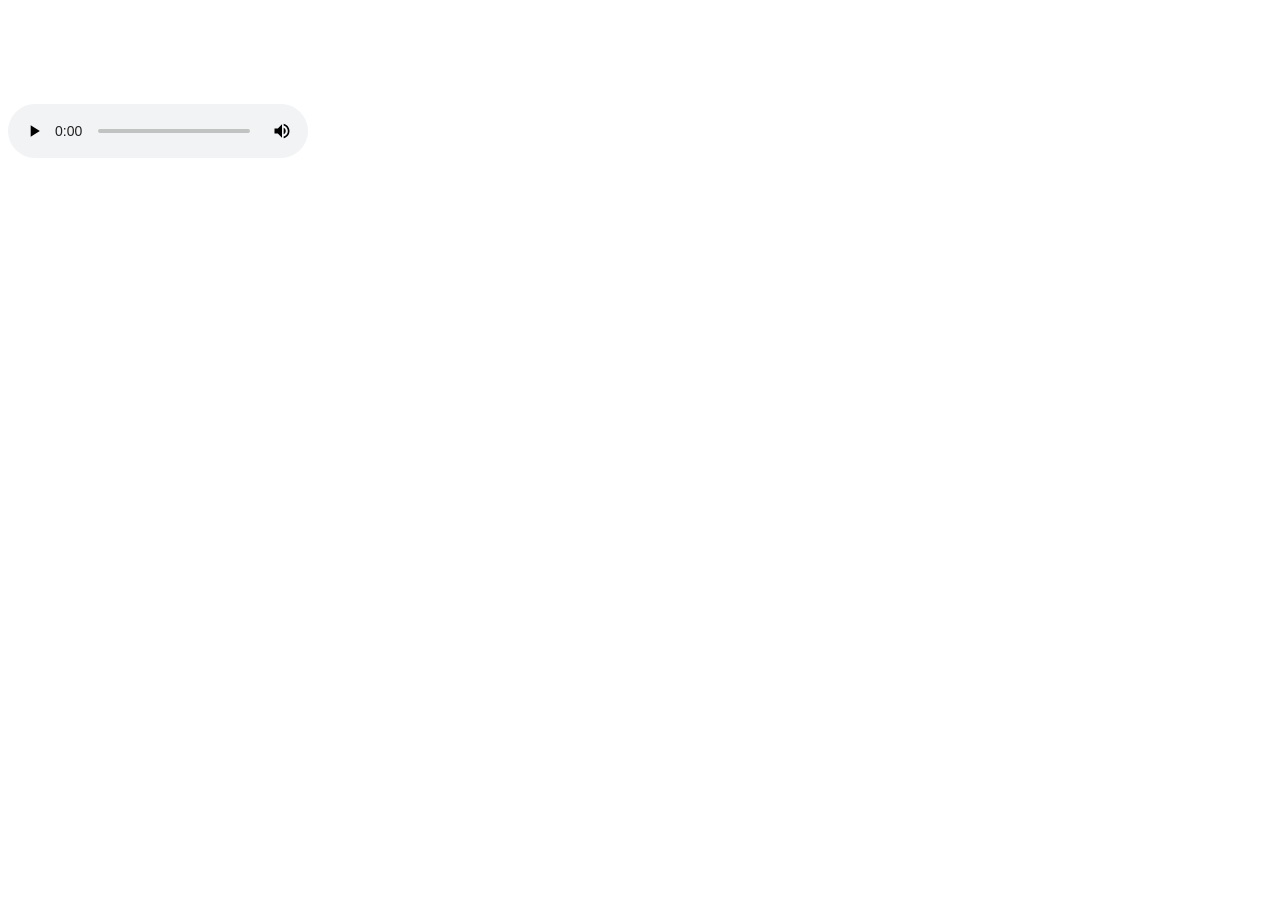
<file: Portfolio/vidéo.html>
<!DOCTYPE html>
<html>
    <head>
        <meta charset="utf-8">
        <title>Vidéo</title>
    
        
    </head>

<body>
    <div>
        <video controls>
            <source src="Kettlebell Juggling - 12699.mp4" type="video/mp4"/>
            <source src="Kettlebell Juggling - 12699.ogv" type="video/ogg"/>
            <source src="Kettlebell Juggling - 12699.webm" type="video/webm"/>
        </video>
    </div>
</body>
</file>
